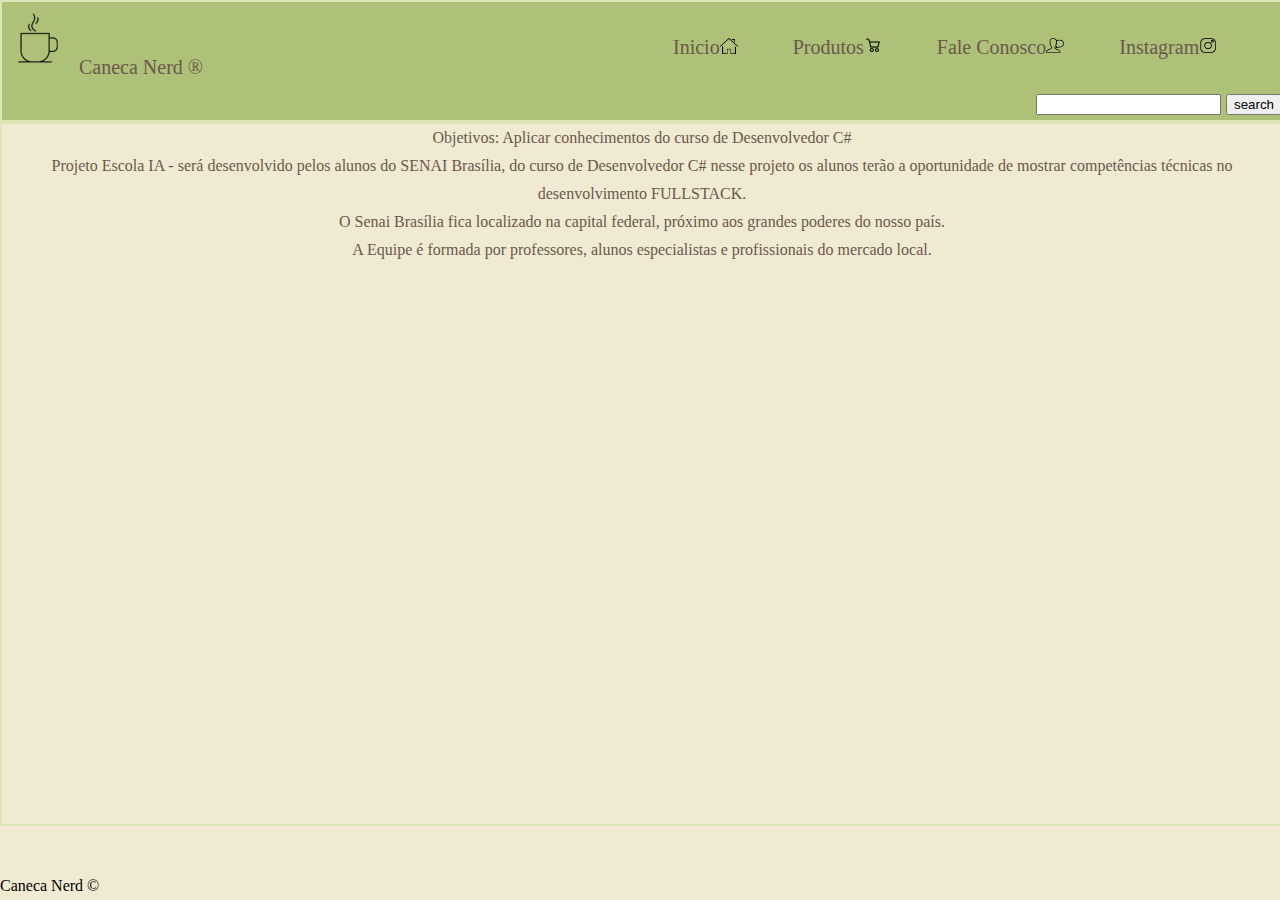
<file: index.html>
<!DOCTYPE html>
<html lang="pt-br">
<head>
    <meta charset="UTF-8">
    <meta http-equiv="X-UA-Compatible" content="IE=edge">
    <meta name="viewport" content="width=device-width, initial-scale=1.0">
    <title>Caneca Nerd</title>
    <link rel="stylesheet" type="text/css" href="geral.css"/>

    <!--      Exemplo de CSS interno
    <style>
        /*ul{
            background-color: darkgreen;
        }*/
    </style>                  -->
</head>
<body>
    <div id="topo">
        <div id="logo">
            <img src="imagens/coffee_tea_cup.png">
            Caneca Nerd &reg;
            
        </div>
        <div id="busca">
            <!--<form method=GET action='https://www.google.com/search' target='_blank' >-->
            <form action="#" method="post">
                <input type='text' name='q'>
                <input type='submit' value='search' >
            </form>
        </div>  
        <nav>
            <ul>
                <li><a href="index.html">Inicio<img src="imagens/home_house_icon.png" width="18" height="17"></a></li>           
                <li><a href="produtos.html">Produtos<img src="imagens/basket-buy-market.png" width="18" height="17"></a></li>
                <li><a href="faleconosco.html">Fale Conosco<img src="imagens/talk.png" width="18" height="17"></a></li>
                <li><a href="instagram.html">Instagram<img src="imagens/instagram_icon.png" width="18" height="17"></a></li>
                
            </ul>
        </nav>

    </div>
    

    <div id="principal">
        <p>
        <strong>Objetivos:</strong>
        <em>Aplicar conhecimentos do curso de <strong>Desenvolvedor C#</strong></em>
        </p>
        <!--Exemplo de CSS inline-->
        <p>  

            Projeto Escola IA - será desenvolvido pelos alunos do SENAI Brasília,
            do curso de Desenvolvedor C# nesse projeto os alunos terão a 
            oportunidade de mostrar competências técnicas no desenvolvimento FULLSTACK.   

        </p>

        <p>

            O Senai Brasília fica localizado na capital federal,
            próximo aos grandes poderes do nosso país.      

        </p>
        <p>
            A Equipe é formada por professores, alunos especialistas e profissionais do mercado local.
        </p>
    </div>

    <div id="rodape">
        Caneca Nerd &copy;
    </div>
</body>
</html>
</file>
<file: geral.css>
/*Exemplo de CSS Externo*/
/*https://coolors.co/palette/f0ead2-dde5b6-adc178-a98467-6c584c*/

/*Criando o topo do site*/
#topo{
    width: 100%;
    height: 100%;
    border: 2px solid #DDE5B6;
    background-color: #ADC178;
    color: #6C584C;
    text-align: center;
    font-size: 20px;
    

}
#logo{
    width: 100%;
    height: 100%;
    text-align: left;
    
    
}

#principal{

    width: 100%;
    height: 700px;
    border: 2px solid #DDE5B6;

}

#rodape{

    position: absolute;
    bottom: 0%;

}

body{
    background-color: #F0EAD2;
}

li{
    display: inline;
    padding-right: 50px;
    
}

li a{
    text-decoration: none;
    color: #6C584C;
    
}
li a:hover{
    
    color: #A98467;
    
}
p{
    text-align: center;
    font-size: 17px;
    color: #6C584C;
}
h1{
    text-align: center;
}
nav{
    position: absolute;
    top: 30px;
    left: 673px;
    text-align: center;

}

form{
    /*position: absolute;
    left: 1675px;
    top: 55px;*/
    text-align: right;
}

/* http://meyerweb.com/eric/tools/css/reset/ 
   v2.0 | 20110126
   License: none (public domain)
   ***CSS RESET***
*/

html, body, div, span, applet, object, iframe,
h1, h2, h3, h4, h5, h6, p, blockquote, pre,
a, abbr, acronym, address, big, cite, code,
del, dfn, em, img, ins, kbd, q, s, samp,
small, strike, strong, sub, sup, tt, var,
b, u, i, center,
dl, dt, dd, ol, ul, /*li,*/
fieldset, form, label, legend,
table, caption, tbody, tfoot, thead, tr, th, td,
article, aside, canvas, details, embed, 
figure, figcaption, footer, header, hgroup, 
menu, nav, output, ruby, section, summary,
time, mark, audio, video {
	margin: 0;
	padding: 0;
	border: 0;
	font-size: 100%;
	font: inherit;
	vertical-align: baseline;
}
/* HTML5 display-role reset for older browsers */
article, aside, details, figcaption, figure, 
footer, header, hgroup, menu, nav, section {
	display: block;
}
body {
	line-height: 1.75;
}
ol, ul {
	list-style: none;
}
blockquote, q {
	quotes: none;
}
blockquote:before, blockquote:after,
q:before, q:after {
	content: '';
	content: none;
}
table {
	border-collapse: collapse;
	border-spacing: 0;
}
</file>
